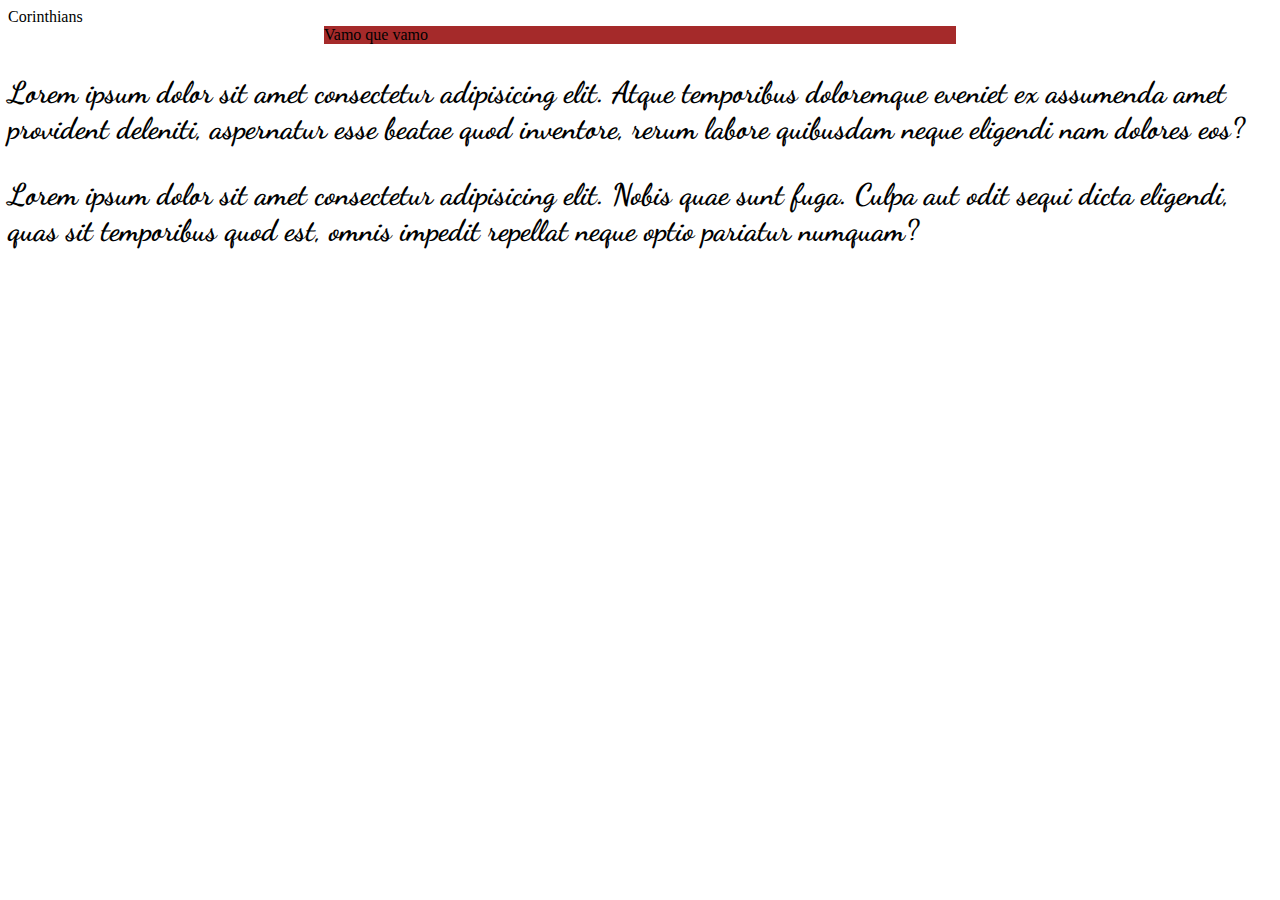
<file: index.html>
<!DOCTYPE html>
<html lang="en">

<head>
    <meta charset="UTF-8">
    <meta http-equiv="X-UA-Compatible" content="IE=edge">
    <meta name="viewport" content="width=device-width, initial-scale=1.0">
    <title>Document</title>
    <link rel="stylesheet" href="style.css">
    <link rel="stylesheet"
        href="https://fonts.googleapis.com/css2?family=Material+Symbols+Outlined:opsz,wght,FILL,GRAD@24,400,0,0" />
</head>

<body>


    <div>
        Corinthians
    </div>



    <div class="corinthians">

        Vamo que vamo
    </div>
    
    
    <p> Lorem ipsum dolor sit amet consectetur adipisicing elit. Atque temporibus doloremque eveniet ex
        assumenda amet provident deleniti,
        aspernatur esse beatae quod inventore, rerum labore quibusdam neque eligendi nam dolores eos?
    </p>

    <p>Lorem ipsum dolor sit amet consectetur adipisicing elit. Nobis quae sunt fuga. Culpa aut odit
        sequi dicta eligendi, quas sit temporibus quod est, omnis impedit repellat neque optio pariatur
        numquam?
    </p>




</body>

</html>
</file>
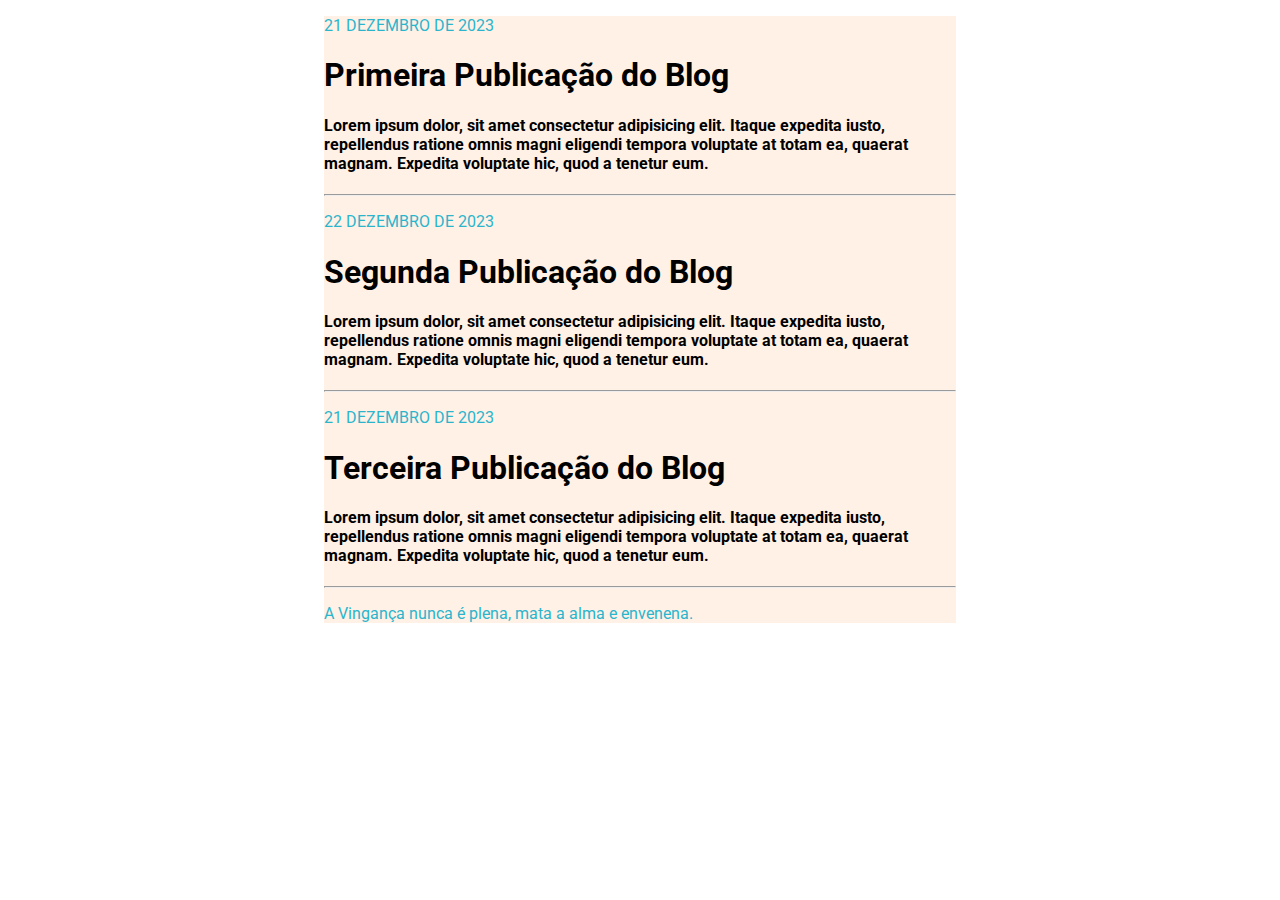
<file: exercicio04/exer.html>
<!DOCTYPE html>
<html lang="en">

<head>
    <meta charset="UTF-8">
    <meta http-equiv="X-UA-Compatible" content="IE=edge">
    <meta name="viewport" content="width=, initial-scale=1.0">
    <title>Document</title>
<link rel="stylesheet" href="exer.css">
<link rel="preconnect" href="https://fonts.googleapis.com">
<link rel="preconnect" href="https://fonts.gstatic.com" crossorigin>


<body>

    <div>
        <p>21 DEZEMBRO DE 2023</p>

        <h1>Primeira Publicação do Blog</h1>

        <h4>Lorem ipsum dolor, sit amet consectetur adipisicing elit. Itaque expedita iusto, repellendus ratione omnis magni
        eligendi
        tempora voluptate at totam ea, quaerat magnam. Expedita voluptate hic, quod a tenetur eum.
    </h4><hr>

        <p>22 DEZEMBRO DE 2023</p>

        <h1>Segunda Publicação do Blog</h1>

    <h4>Lorem ipsum dolor, sit amet consectetur adipisicing elit. Itaque expedita iusto, repellendus ratione omnis magni
        eligendi
        tempora voluptate at totam ea, quaerat magnam. Expedita voluptate hic, quod a tenetur eum.
    </h4> <hr>

        <p>21 DEZEMBRO DE 2023</p>

        <h1>Terceira Publicação do Blog</h1>
        
        <h4>Lorem ipsum dolor, sit amet consectetur adipisicing elit. Itaque expedita iusto, repellendus ratione omnis magni
        eligendi
        tempora voluptate at totam ea, quaerat magnam. Expedita voluptate hic, quod a tenetur eum.
        </h4><hr>

       <p> A Vingança nunca é plena, mata a alma e envenena.</p>
    </div>








</body>

</html>
</file>
<file: style.css>
@import url('https://fonts.googleapis.com/css2?family=Dancing+Script&display=swap');
@import url('https://fonts.googleapis.com/css2?family=Abel&family=Dancing+Script&family=Honk&display=swap');

p{
    font-family: 'Dancing Script', cursive;
    font-size: 30px; /*Tamanho da fonte*/
    font-weight: bold;
}

h1{ 
    font-size: 60px;
       font-family: 'Honk', system-ui;
}

.corinthians{

background-color: brown;
margin: 30px 100px 30px 100px;
width: 50%;
margin: 0 auto;

}
</file>
<file: exercicio04/exer.css>
@import url('https://fonts.googleapis.com/css2?family=Abel&family=Dancing+Script&family=Honk&family=Montserrat:ital,wght@0,200;0,300;1,200&display=swap');
@import url('https://fonts.googleapis.com/css2?family=Abel&family=Dancing+Script&family=Honk&family=Montserrat:ital,wght@0,200;0,300;0,500;1,200&display=swap');
@import url('https://fonts.googleapis.com/css2?family=Abel&family=Dancing+Script&family=Honk&family=Montserrat:ital,wght@0,200;0,300;0,500;1,200&family=Roboto:wght@300&display=swap');
@import url('https://fonts.googleapis.com/css2?family=Abel&family=Dancing+Script&family=Honk&family=Montserrat:ital,wght@0,300;0,500;1,200&family=Raleway:wght@300&family=Roboto:wght@300&display=swap');
@import url('https://fonts.googleapis.com/css2?family=Abel&family=Dancing+Script&family=Honk&family=Montserrat:ital,wght@0,300;0,500;1,200&family=Raleway:wght@200;300&family=Roboto:wght@300&display=swap');


div{
margin: 0 auto;
width: 50%;
    background-color: #fff1e6;
}

p{
color: rgb(42, 181, 205);
font-family: 'Roboto', serif;

}

h1{
    font-family: 'Roboto', sans-serif;

}
h4{
    font-family: 'Roboto', serif;


}
</file>
